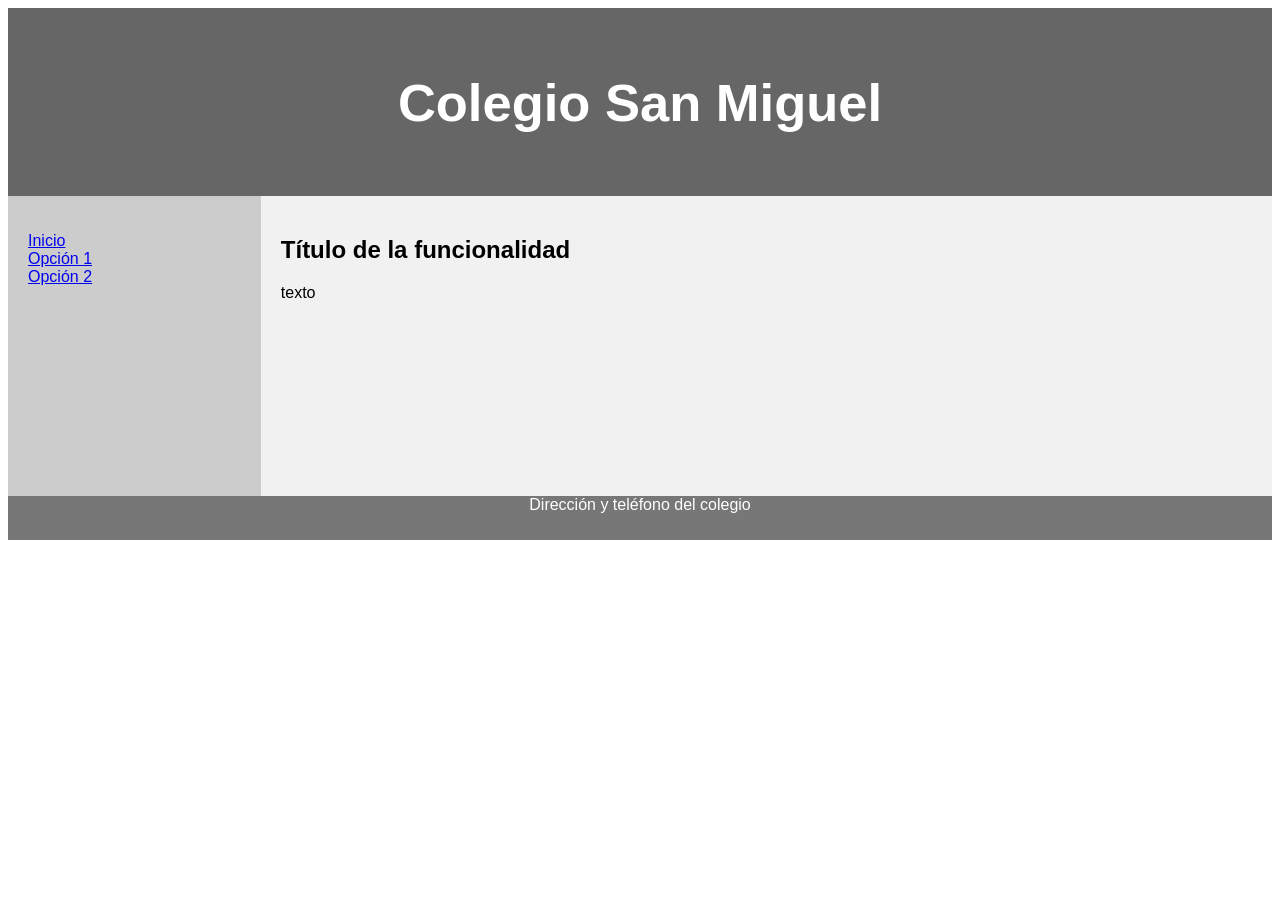
<file: u5/practico/index.html>
<!DOCTYPE html>
<html>
<head>
 <meta charset="utf-8">
 <meta name="viewport" content="width=device-width">
 <title>Colegio San Miguel</title>
 <link href="estilos.css" rel="stylesheet" type="text/css" />
 
</head>
<body>
<header>
 <h2>Colegio San Miguel</h2>
</header>
<section>
 <nav>
    <ul>
    <li><a href="#">Inicio</a></li>
    <li><a href="#">Opción 1</a></li>
    <li><a href="#">Opción 2</a></li>
    </ul>
 </nav> 
 <!-- si va a enviar datos al servidor use etiqueta form, si solo va a mostrar datos use la etiqueta article-->
 <form>
    <h1>Título de la funcionalidad</h1>
    <p>texto</p>
 </form>

</section>
<footer>
    <p>Dirección y teléfono del colegio</p>
</footer>
</body>
</html>
</file>
<file: u5/practico/estilos.css>
* {
    box-sizing: border-box;
   }
   body {
    font-family: Arial, Helvetica, sans-serif;
   }
   header {
    background-color: #666;
    padding: 20px;
    text-align: center;
    font-size: 35px;
    color: white;
   }
   nav {
    float: left;
    width: 20%;
    height: 300px;
    background: #ccc;
    padding: 20px;
   }
   nav ul {
    list-style-type: none;
    padding: 0;
   }
   article, form {
    float: left;
    padding: 20px;
    width: 80%;
    background-color: #f1f1f1;
    height: 300px;
   } 
   footer {
    background-color: #777;
    padding: 10px;
    text-align: center;
    color: white;
   }
   @media (max-width: 600px) {
    nav, article { width: 100%;
        height: auto;
        }
       }
</file>
